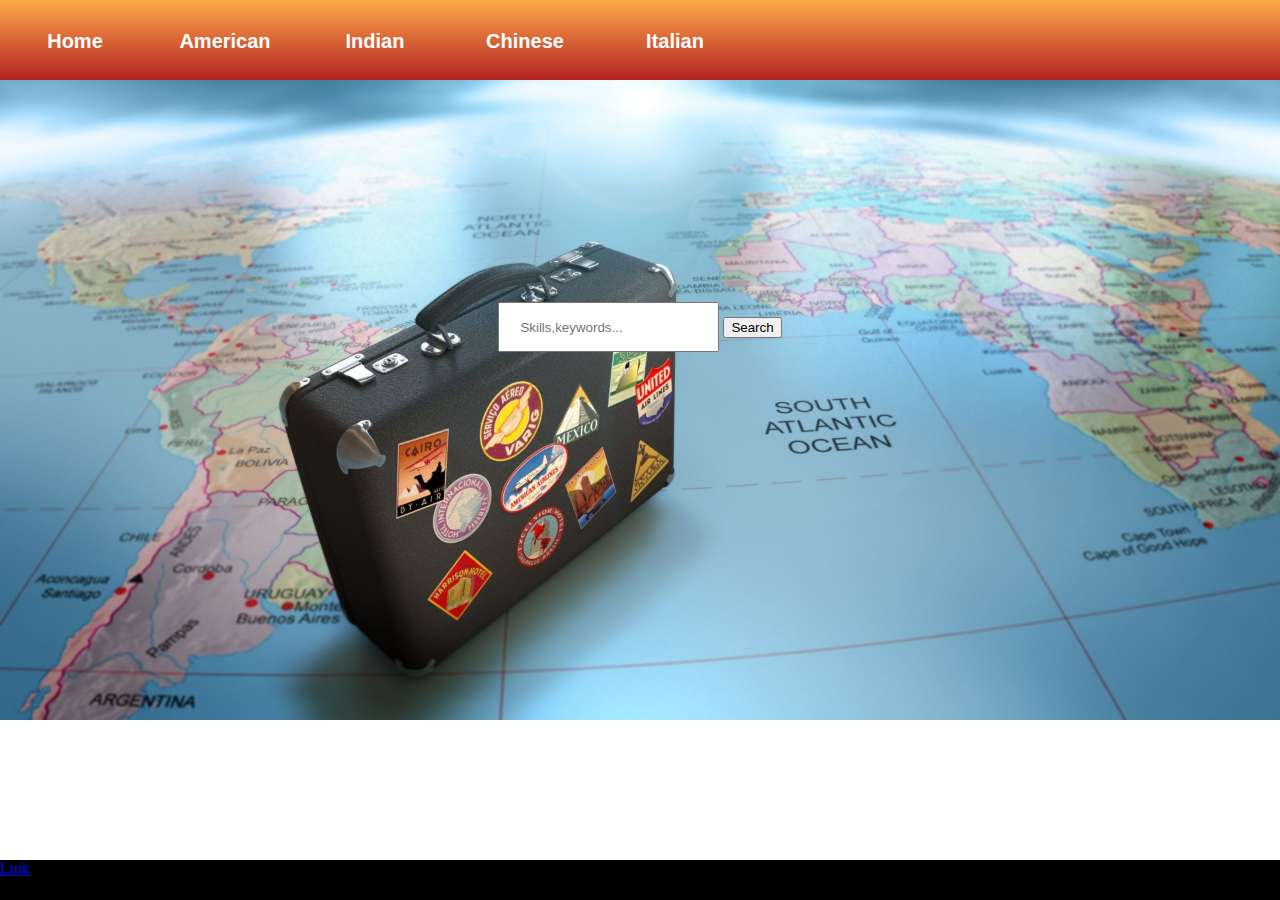
<file: index.html>
<!DOCTYPE html>
<html lang="en" dir="ltr">
  <head>
    <meta charset="utf-8">
    <title>recipes</title>
    <link rel="stylesheet" href="styles.css">
    <meta name="viewport" content="width=device-width">
  </head>
 <body class="home">
  <header>
  <div class="nav">
    <ul>
          <li><a href="index.html">Home</a></li>
          <li><a href="american.html">American</a>
              <ul>
                <li><a href="#">Appitizers</a></li>
                <li><a href="#">Breakfast</a></li>
                <li><a href="#">Lunch</a></li>
                <li><a href="#">Dinner</a></li>
                <li><a href="#">Desserts</a></li>
              </ul>
          </li>
          <li><a href="#">Indian</a>
            <ul>
              <li><a href="#">Appitizers</a></li>
              <li><a href="#">Breakfast</a></li>
              <li><a href="#">Lunch</a></li>
              <li><a href="#">Dinner</a></li>
              <li><a href="#">Desserts</a></li>
            </ul>
          </li>
          <li><a href="#">Chinese</a>
            <ul>
              <li><a href="#">Appitizers</a></li>
              <li><a href="#">Breakfast</a></li>
              <li><a href="#">Lunch</a></li>
              <li><a href="#">Dinner</a></li>
              <li><a href="#">Desserts</a></li>
            </ul>
          </li>
          <li><a href="#">Italian</a>
            <ul>
              <li><a href="#">Appitizers</a></li>
              <li><a href="#">Breakfast</a></li>
              <li><a href="#">Lunch</a></li>
              <li><a href="#">Dinner</a></li>
              <li><a href="#">Desserts</a></li>
            </ul>
          </li>

    </ul>

</div>

  <div class="search">
    <form>
     <div class="form-box">
     <input class="search-field skills" name="search" type="text"
     placeholder="Skills,keywords..."/>

         <button class="search-btn" type="button">Search</button>
     </div>
    </form>
  </div>
</header>


<footer>
<a href="#jump">Link</a>
</footer>
</body>
</html>
</file>
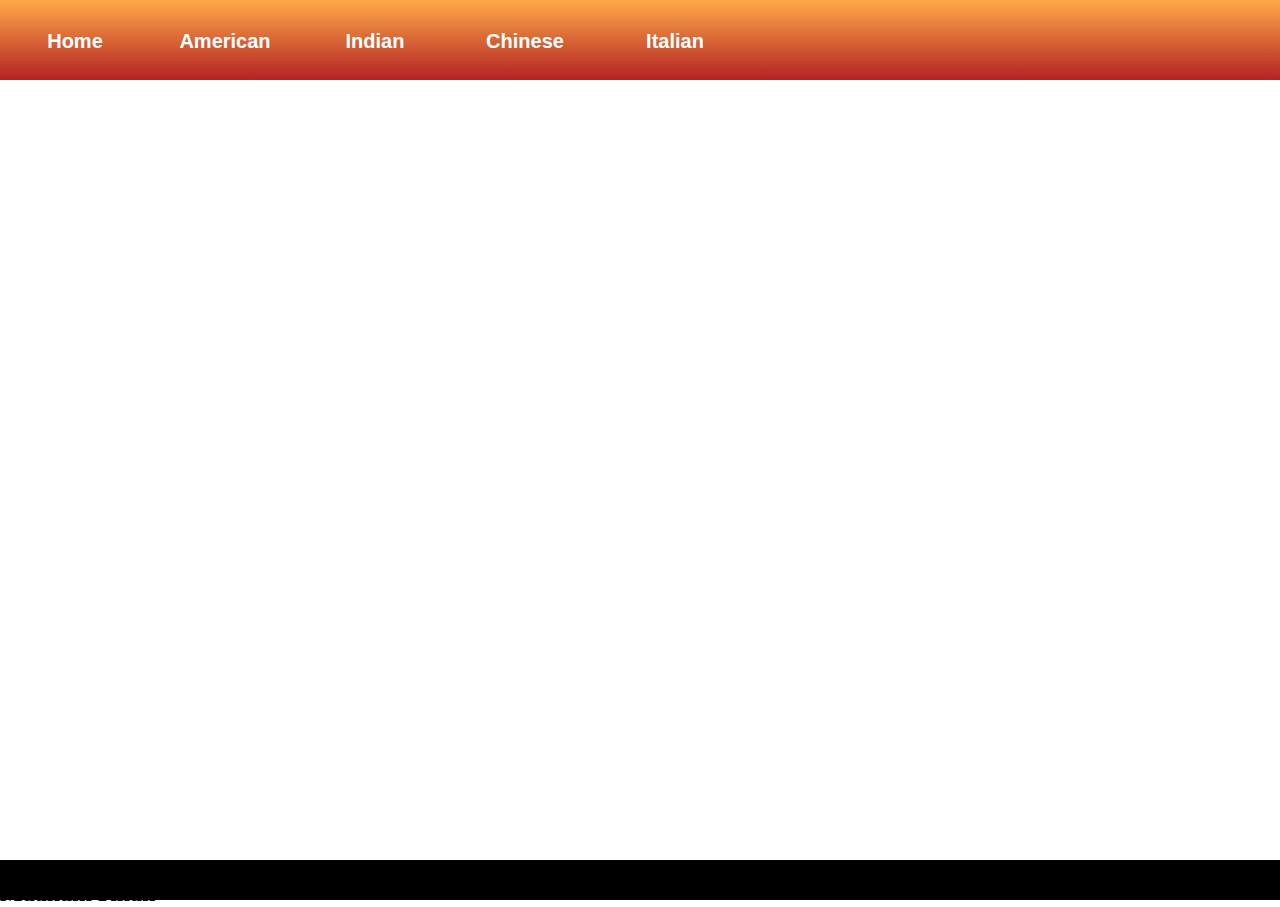
<file: american.html>
<!DOCTYPE html>
<html lang="en" dir="ltr">
  <head>
    <meta charset="utf-8">
    <title>recipes</title>
    <link rel="stylesheet" href="styles.css">
    <meta name="viewport" content="width=device-width">
  </head>
  <body>
    <header>
      <div class="nav">
        <ul>
              <li><a href="index.html">Home</a></li>
              <li><a href="american.html">American</a>
                  <ul>
                    <li><a href="#">Appitizers</a></li>
                    <li><a href="#">Breakfast</a></li>
                    <li><a href="#">Lunch</a></li>
                    <li><a href="#">Dinner</a></li>
                    <li><a href="#">Desserts</a></li>
                  </ul>
              </li>
              <li><a href="#">Indian</a>
                <ul>
                  <li><a href="#">Appitizers</a></li>
                  <li><a href="#">Breakfast</a></li>
                  <li><a href="#">Lunch</a></li>
                  <li><a href="#">Dinner</a></li>
                  <li><a href="#">Desserts</a></li>
                </ul>
              </li>
              <li><a href="#">Chinese</a>
                <ul>
                  <li><a href="#">Appitizers</a></li>
                  <li><a href="#">Breakfast</a></li>
                  <li><a href="#">Lunch</a></li>
                  <li><a href="#">Dinner</a></li>
                  <li><a href="#">Desserts</a></li>
                </ul>
              </li>
              <li><a href="#">Italian</a>
                <ul>
                  <li><a href="#">Appitizers</a></li>
                  <li><a href="#">Breakfast</a></li>
                  <li><a href="#">Lunch</a></li>
                  <li><a href="#">Dinner</a></li>
                  <li><a href="#">Desserts</a></li>
                </ul>
              </li>

        </ul>

    </div>

    </header>

    <footer>
      <h2 id="jump">Maaham Khan</h2>

    </footer>
  </body>

</html>
</file>
<file: styles.css>
*{
  box-sizing: border-box;
}

header {
  position: absolute;
  background-size: auto;
  overflow: hidden;
  top: 0;
  left: 0;
  min-height: 470px;
  width: 100%;
  background: #f2f2f2f;
}

footer{
  position: absolute;
  left: 0;
  bottom: 0;
  width: 100%;
  height: 2.5rem;
  background-color: black;

}
body{

    margin-top: 0px;
    margin-left:0px;
    padding: auto;
}
.nav{
  width: 100%;
  background: linear-gradient(#ffa949,firebrick);
  height: 80px;
  text-align: left;
}

ul{
  list-style: none;
  padding: 0;
  margin: 0;
  position: absolute;
}

ul li{
  float: left;
  margin-top: 20px;
}

ul li a{
  width: 150px;
  color: white;
  display: block;
  text-decoration: none;
  font-size: 20px;
  text-align: center;
  padding: 10px;
  border-radius: 10px;
  font-family: sans-serif;
  font-weight: bold;
}

a:hover{
  background: #669900;
}

ul li ul{
  background: #000033;
}

ul li ul li{
  float: none;
}

ul li ul{
  display: none;
}

ul li:hover ul{
  display: block;
}


.search{
  text-align: center;
  margin: 222px;
}

.search-field{
  height: 50px;
  padding: 20px;
}

@media screen and (min-width: 76px) {


    .home {
        display: -ms-flexbox;      /* TWEENER - IE 10 */
        display: flex;
        max-width: 1200px;
        -ms-flex-pack: distribute;
        justify-content: space-around;
        margin: 0 auto;
        background-image: url("travel.jpg");
        background-repeat: no-repeat;
        background-size: cover;
  }

  .nav {
    min-height: 69px;
  }

}
</file>
